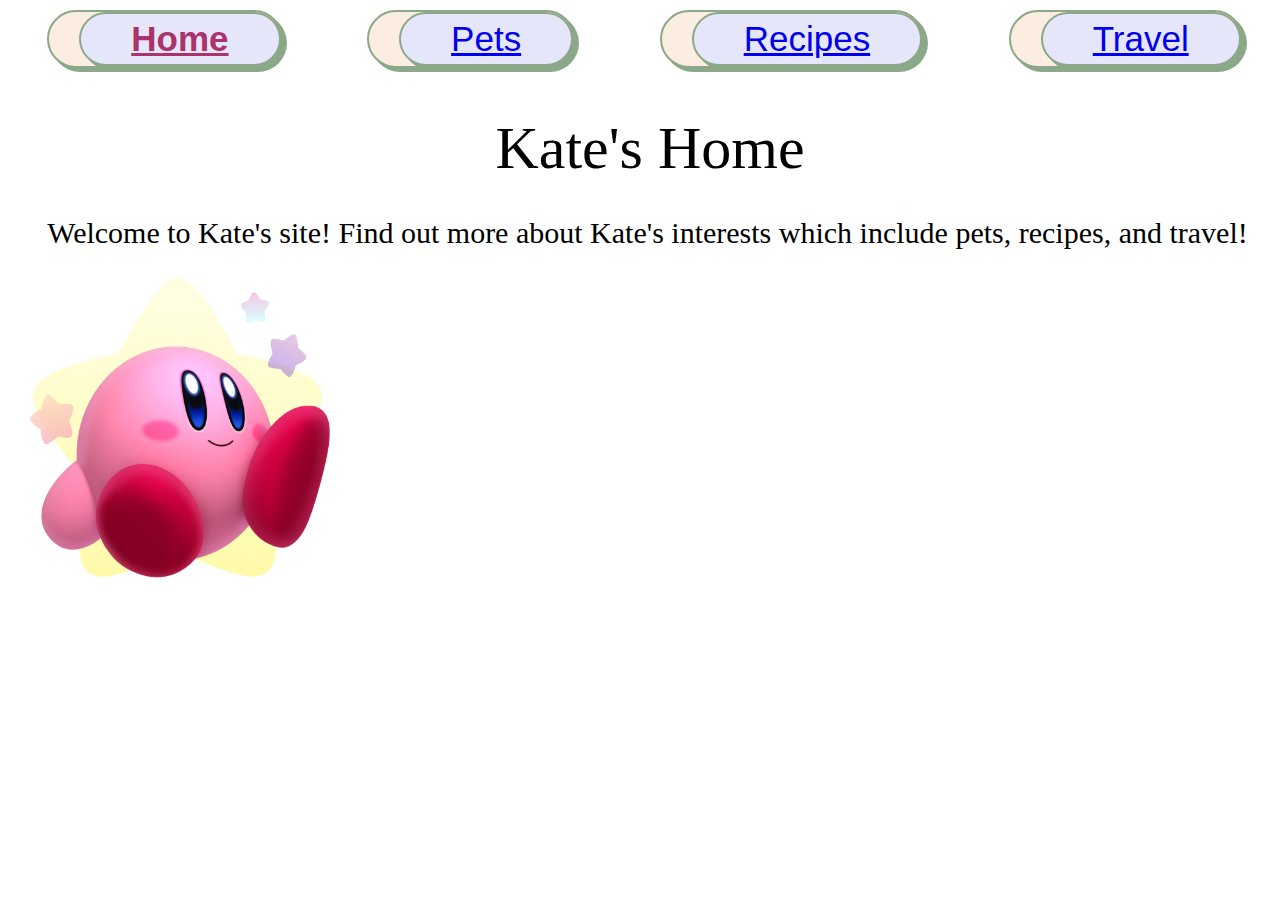
<file: index.html>
<!DOCTYPE html>
<html lang="en">
<head>
    <meta charset="UTF-8">
    <meta name="viewport" content="width=device-width, initial-scale=1.0">
    <link rel="stylesheet" href="css/reset.css">
    <link rel="stylesheet" href="css/style.css">
    <title>Homepage</title>
</head>
<body>
    <div class = "page-grid">
        <div class = "middle">
            <a class = "skip" href = "#main">Skip to Main Content</a>
            <header>
                <nav>
                    <ul class = "menu">
                        <button>
                            <li class = "home button"><a class = "active" href = "index.html">Home</a></li>
                        </button>
                        <button>
                            <li class = "pets button"><a href = "pets.html">Pets</a></li>
                        </button>
                        <button>
                            <li class = "recipe button"><a href = "recipe.html">Recipes</a></li>
                        </button>
                        <button>
                            <li class = "travel button"><a href = "travel.html">Travel</a></li>
                        </button>
                    </ul>
                </nav>
                <h1 class = "food-name">Kate's Home</h1>
            </header>
            <main id="main">
                <div>
                    <p class = "food-name">Welcome to Kate's site! Find out more about Kate's interests which include pets, recipes, and travel!</p>
                </div>
                <img class = "home-img" src="images/kirby.png" width = "400" alt="Kirby happily sitting with stars surrounding">
            </main>   
        </div>
    </div>
</body>
</html>
</file>
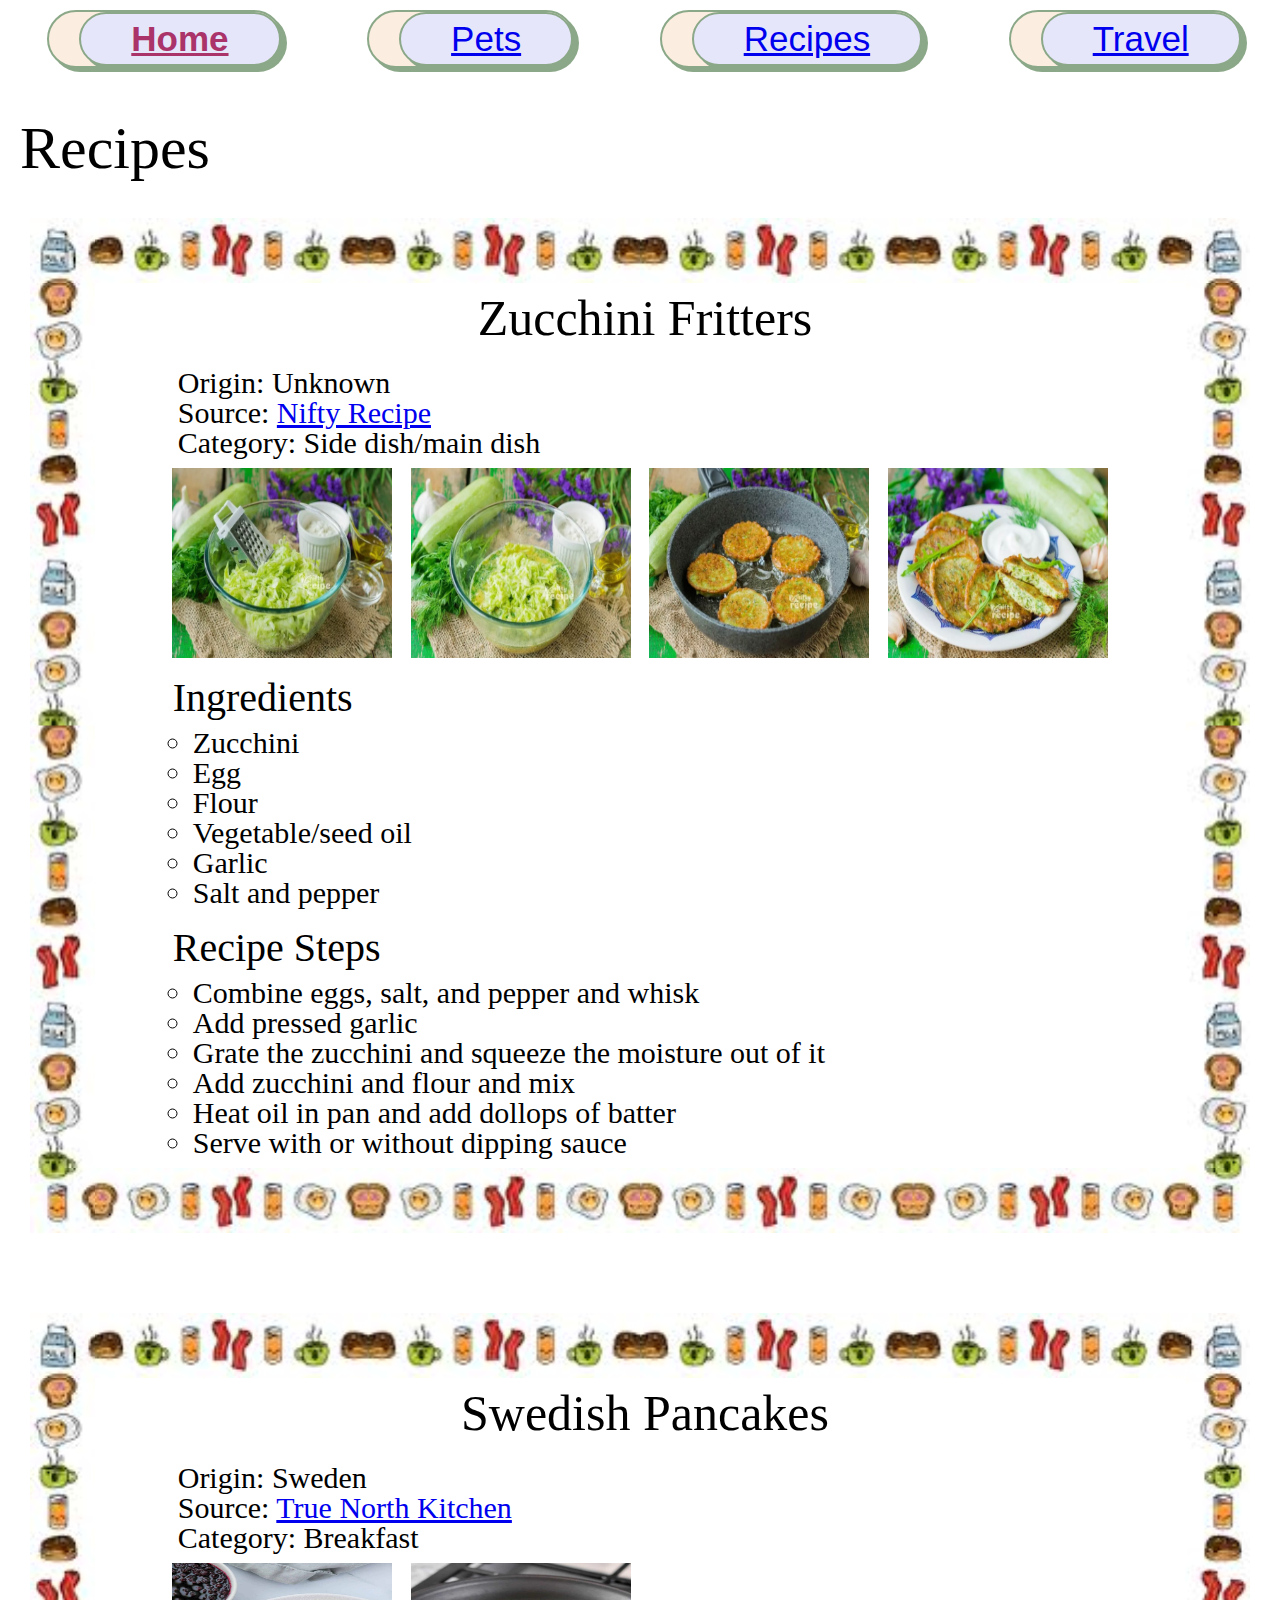
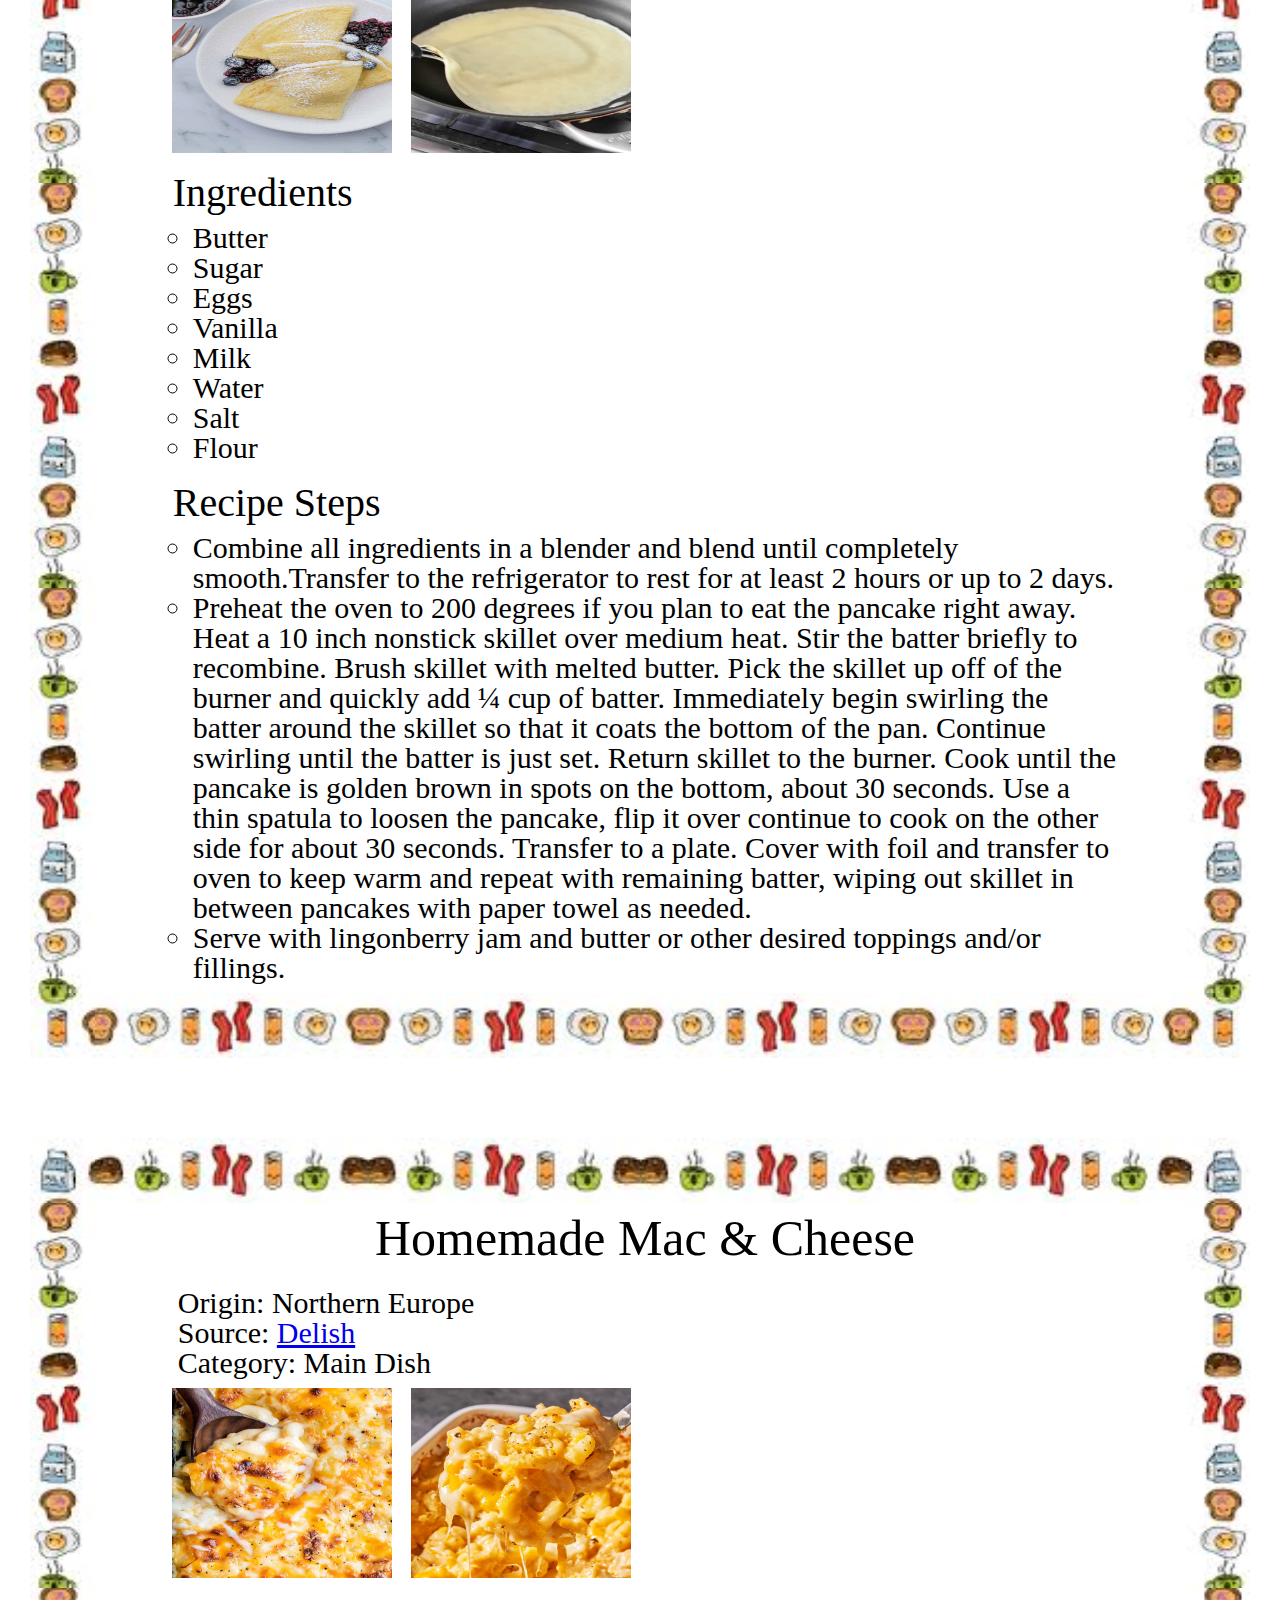
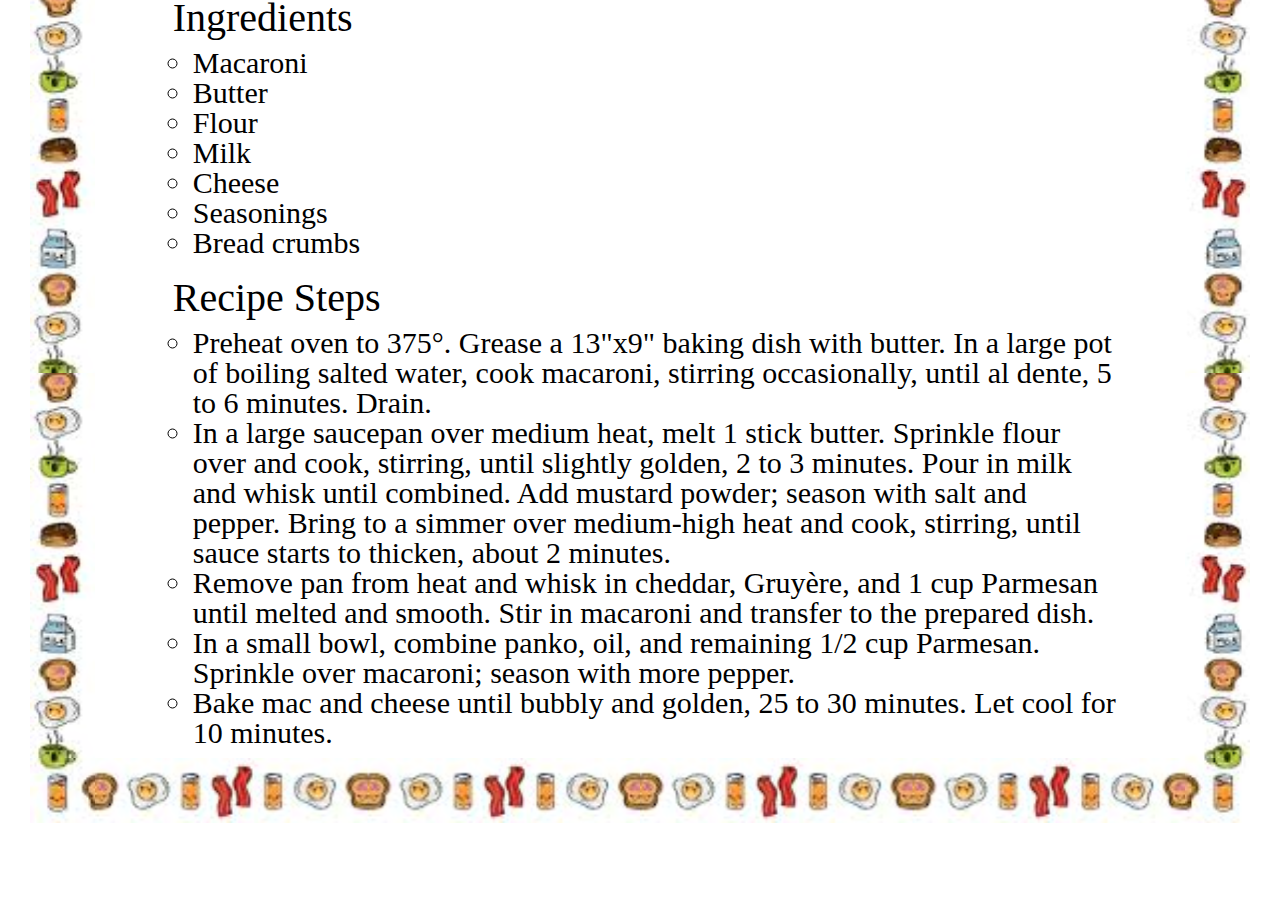
<file: recipe.html>
<!DOCTYPE html>
<html lang="en">
<head>
    <meta charset="UTF-8">
    <meta name="viewport" content="width=device-width, initial-scale=1.0">
    <link rel="stylesheet" href="css/reset.css">
    <link rel="stylesheet" href="css/style.css">
    <title>Recipes</title>
</head>
<body>
    <a class = "skip" href = "#main">Skip to Main Content</a>
    <header>
        <nav>
            <ul class = "menu">
                <button>
                    <li class = "home button"><a class = "active" href = "index.html">Home</a></li>
                </button>
                <button>
                    <li class = "pets button"><a href = "pets.html">Pets</a></li>
                </button>
                <button>
                    <li class = "recipe button"><a href = "recipe.html">Recipes</a></li>
                </button>
                <button>
                    <li class = "travel button"><a href = "travel.html">Travel</a></li>
                </button>
            </ul>
        </nav>
        <h1>Recipes</h1>
    </header>
    <main id="main">
        <div class = "food-div recipe-border">
            <h2 class = "food-name">Zucchini Fritters</h2>
            <div class = "first-grid second-grid food-detail">
                <p>Origin: Unknown</p>
                <p>Source: <a href = "https://niftyrecipe.com/recipe-851-zucchini-fritters.html" class = "link">Nifty Recipe</a></p>
                <p>Category: Side dish/main dish</p>
            </div>
            
            <div class = "nested-food-grid second-grid">
                <img onmouseover="foodPicHover(this)" onmouseout="foodPicNormal(this)" class = "food-photo nested-first" src="images/Zucchini_fritters_2.jpeg" width = "400" alt="A bowl of grated zucchini">
                <img onmouseover="foodPicHover(this)" onmouseout="foodPicNormal(this)" class = "food-photo nested-second" src="images/Zucchini_fritters_4.jpg" width = "400" alt="A bowl filled with ingredients for zucchini fritters combined">
                <img onmouseover="foodPicHover(this)" onmouseout="foodPicNormal(this)" class = "food-photo nested-third" src="images/Zucchini_fritters_3.jpeg" width = "400" alt="Zucchini fritters in the pan fried in oil">
                <img onmouseover="foodPicHover(this)" onmouseout="foodPicNormal(this)" class = "food-photo nested-fourth" src="images/Zucchini_fritters_1.jpeg" width = "400" alt="Plated zucchini fritters">
            </div>

            <div class = "third-grid">
                <h3>Ingredients</h3>
                <ul>
                    <li>Zucchini</li>
                    <li>Egg</li>
                    <li>Flour</li>
                    <li>Vegetable/seed oil</li>
                    <li>Garlic</li>
                    <li>Salt and pepper</li>
                </ul>
            </div>
            
            <div class = "fourth-grid fourth-grid-food">
                <h3>Recipe Steps</h3>
                <ul>
                    <li>Combine eggs, salt, and pepper and whisk</li>
                    <li>Add pressed garlic</li>
                    <li>Grate the zucchini and squeeze the moisture out of it</li>
                    <li>Add zucchini and flour and mix</li>
                    <li>Heat oil in pan and add dollops of batter</li>
                    <li>Serve with or without dipping sauce</li>
                </ul>
            </div>
        </div>

        <div class = "food-div recipe-border">
            <h2 class = "food-name">Swedish Pancakes</h2>
            <div class = "first-grid second-grid food-detail">
                <p>Origin: Sweden</p>
                <p>Source: <a href = "https://true-north-kitchen.com/swedish-pancakes-with-lingonberries/" class = "link">True North Kitchen</a></p>
                <p>Category: Breakfast</p>
            </div>

            <div class = "nested-food-grid second-grid">
                <img onmouseover="foodPicHover(this)" onmouseout="foodPicNormal(this)" class = "food-photo nested-first" src="images/swedish-pancakes-platted.jpeg" width = "400" alt="Three Swedish pancakes folded with a dusting of powdered sugar and berries on a plate">
                <img onmouseover="foodPicHover(this)" onmouseout="foodPicNormal(this)" class = "food-photo nested-second" src="images/swedish-pancakes-pan.jpeg" width = "400" alt=" A thin layer of pancake batter cooking in a stainless steel pan">
            </div>
            
            <div class = "third-grid"> 
                <h3>Ingredients</h3>
                <ul>
                    <li>Butter</li>
                    <li>Sugar</li>
                    <li>Eggs</li>
                    <li>Vanilla</li>
                    <li>Milk</li>
                    <li>Water</li>
                    <li>Salt</li>
                    <li>Flour</li>
                </ul>
            </div>

            <div class = "fourth-grid fourth-grid-food"> 
                <h3>Recipe Steps</h3>
                <ul>
                    <li>Combine all ingredients in a blender and blend until completely smooth.Transfer to the refrigerator to rest for at least 2 hours or up to 2 days.</li>
                    <li>Preheat the oven to 200 degrees if you plan to eat the pancake right away. Heat a 10 inch nonstick skillet over medium heat. Stir the batter briefly to recombine. Brush skillet with melted butter. Pick the skillet up off of the burner and quickly add ¼ cup of batter. Immediately begin swirling the batter around the skillet so that it coats the bottom of the pan.  Continue swirling until the batter is just set.  Return skillet to the burner. Cook until the pancake is golden brown in spots on the bottom, about 30 seconds. Use a thin spatula to loosen the pancake, flip it over continue to cook on the other side for about 30 seconds.  Transfer to a plate. Cover with foil and transfer to oven to keep warm and repeat with remaining batter, wiping out skillet in between pancakes with paper towel as needed.</li>
                    <li>Serve with lingonberry jam and butter or other desired toppings and/or fillings.</li>
                </ul>
            </div>
        </div>
        <div class = "food-div recipe-border">
            <h2 class = "food-name">Homemade Mac & Cheese</h2>
            <div class = "first-grid second-grid food-detail">
                <p>Origin: Northern Europe</p>
                <p>Source: <a href = "https://www.delish.com/cooking/recipe-ideas/a44763401/mac-and-cheese-recipe/" class = "link">Delish</a></p>
                <p>Category: Main Dish</p>
            </div>
        
            <div class = "nested-food-grid second-grid">
                <img onmouseover="foodPicHover(this)" onmouseout="foodPicNormal(this)" class = "food-photo nested-first" src="images/mac&cheese.jpg" width = "400" alt="Macaroni and cheese with a crisp cheese top layer being scooped out">
                <img onmouseover="foodPicHover(this)" onmouseout="foodPicNormal(this)" class = "food-photo nested-second" src="images/mac_and_cheese.jpeg" width = "400" alt="Macaroni and cheese being scooped out from glass pan">
            </div>
            
            <div class = "third-grid"> 
                <h3>Ingredients</h3>
                <ul>
                    <li>Macaroni</li>
                    <li>Butter</li>
                    <li>Flour</li>
                    <li>Milk</li>
                    <li>Cheese</li>
                    <li>Seasonings</li>
                    <li>Bread crumbs</li>
                </ul>
            </div>
            
            <div class = "fourth-grid fourth-grid-food">
                <h3>Recipe Steps</h3>
                <ul>
                    <li>Preheat oven to 375°. Grease a 13"x9" baking dish with butter. In a large pot of boiling salted water, cook macaroni, stirring occasionally, until al dente, 5 to 6 minutes. Drain.</li>
                    <li>In a large saucepan over medium heat, melt 1 stick butter. Sprinkle flour over and cook, stirring, until slightly golden, 2 to 3 minutes. Pour in milk and whisk until combined. Add mustard powder; season with salt and pepper. Bring to a simmer over medium-high heat and cook, stirring, until sauce starts to thicken, about 2 minutes.</li>
                    <li>Remove pan from heat and whisk in cheddar, Gruyère, and 1 cup Parmesan until melted and smooth. Stir in macaroni and transfer to the prepared dish.</li>
                    <li>In a small bowl, combine panko, oil, and remaining 1/2 cup Parmesan. Sprinkle over macaroni; season with more pepper.</li>
                    <li>​​Bake mac and cheese until bubbly and golden, 25 to 30 minutes. Let cool for 10 minutes.</li>
                </ul>
            </div>
        </div>
    </main>

    <script>
        function foodPicHover(x) {
            x.style.height = "270px"
            x.style.width = "240px"
        }
        
        function foodPicNormal(x) {
            x.style.height = "220px"
            x.style.width = "190px"
        }
    </script>

</body>
</html>
</file>
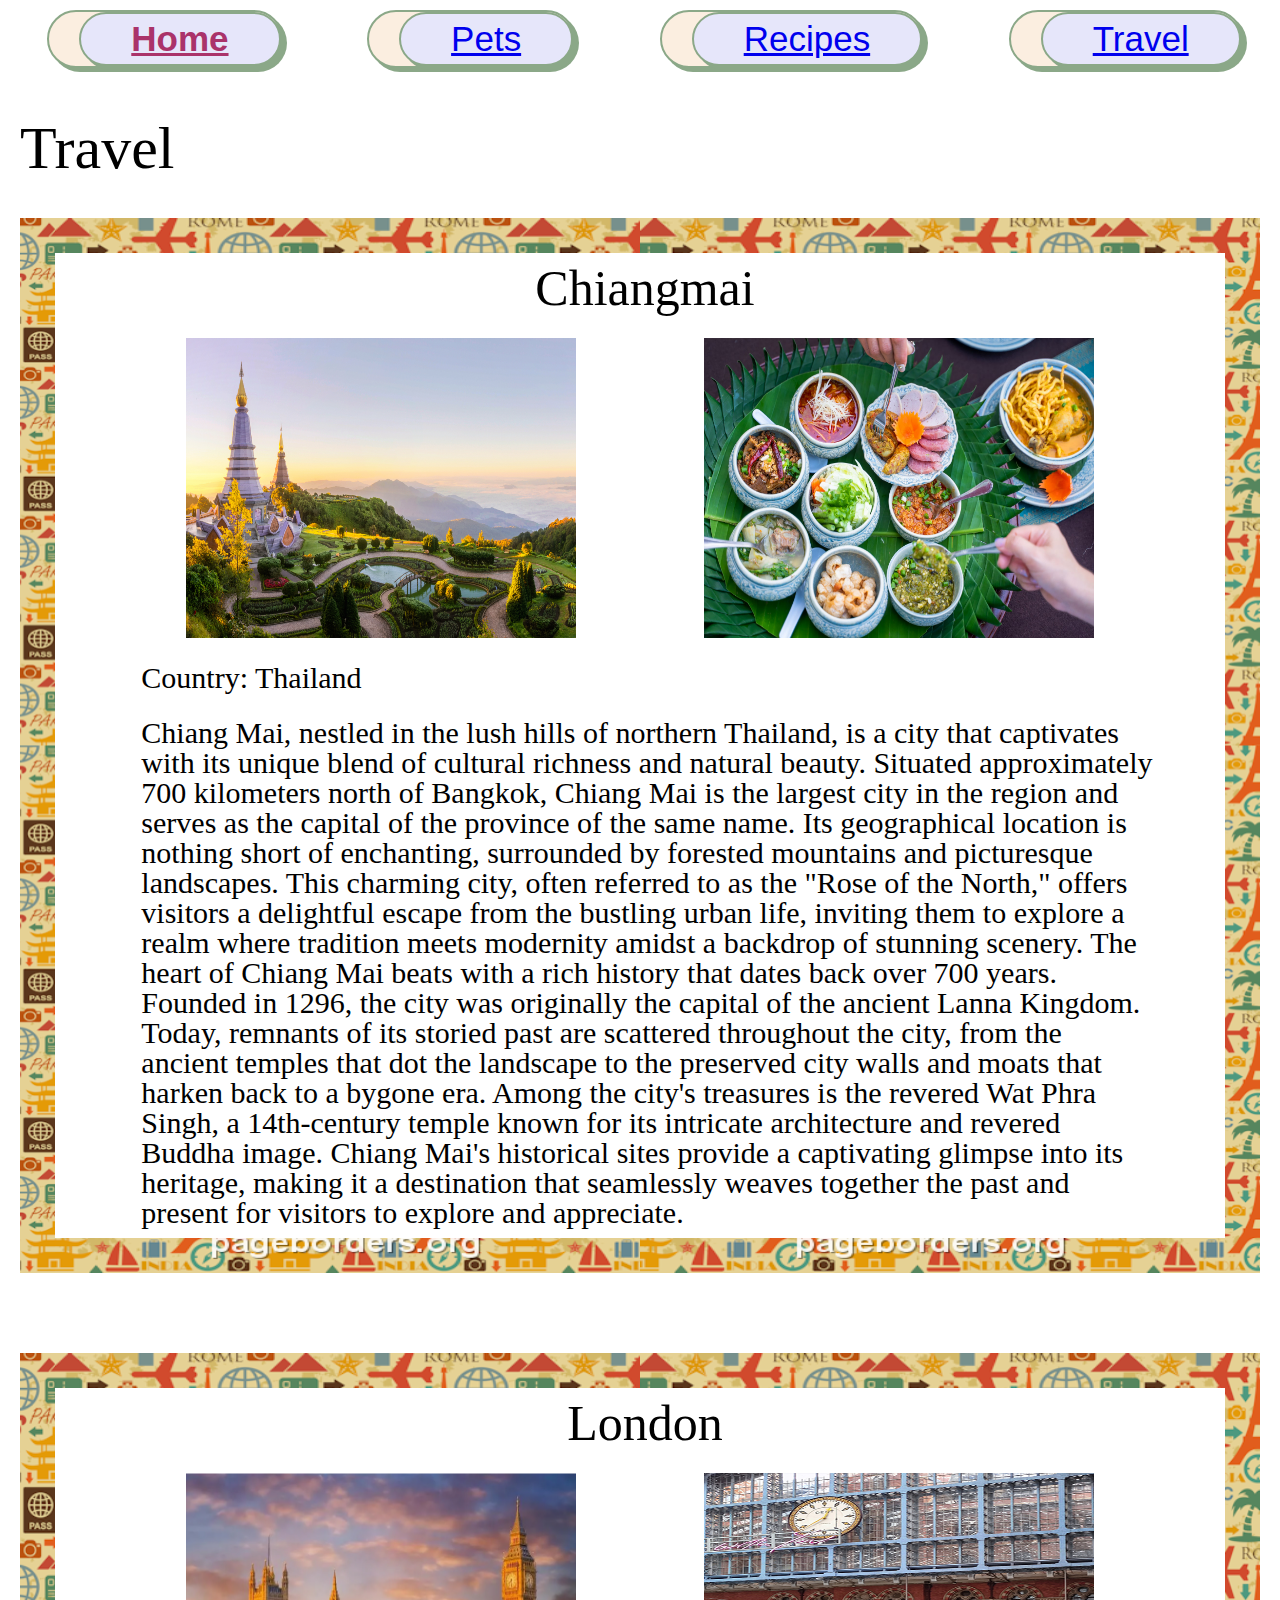
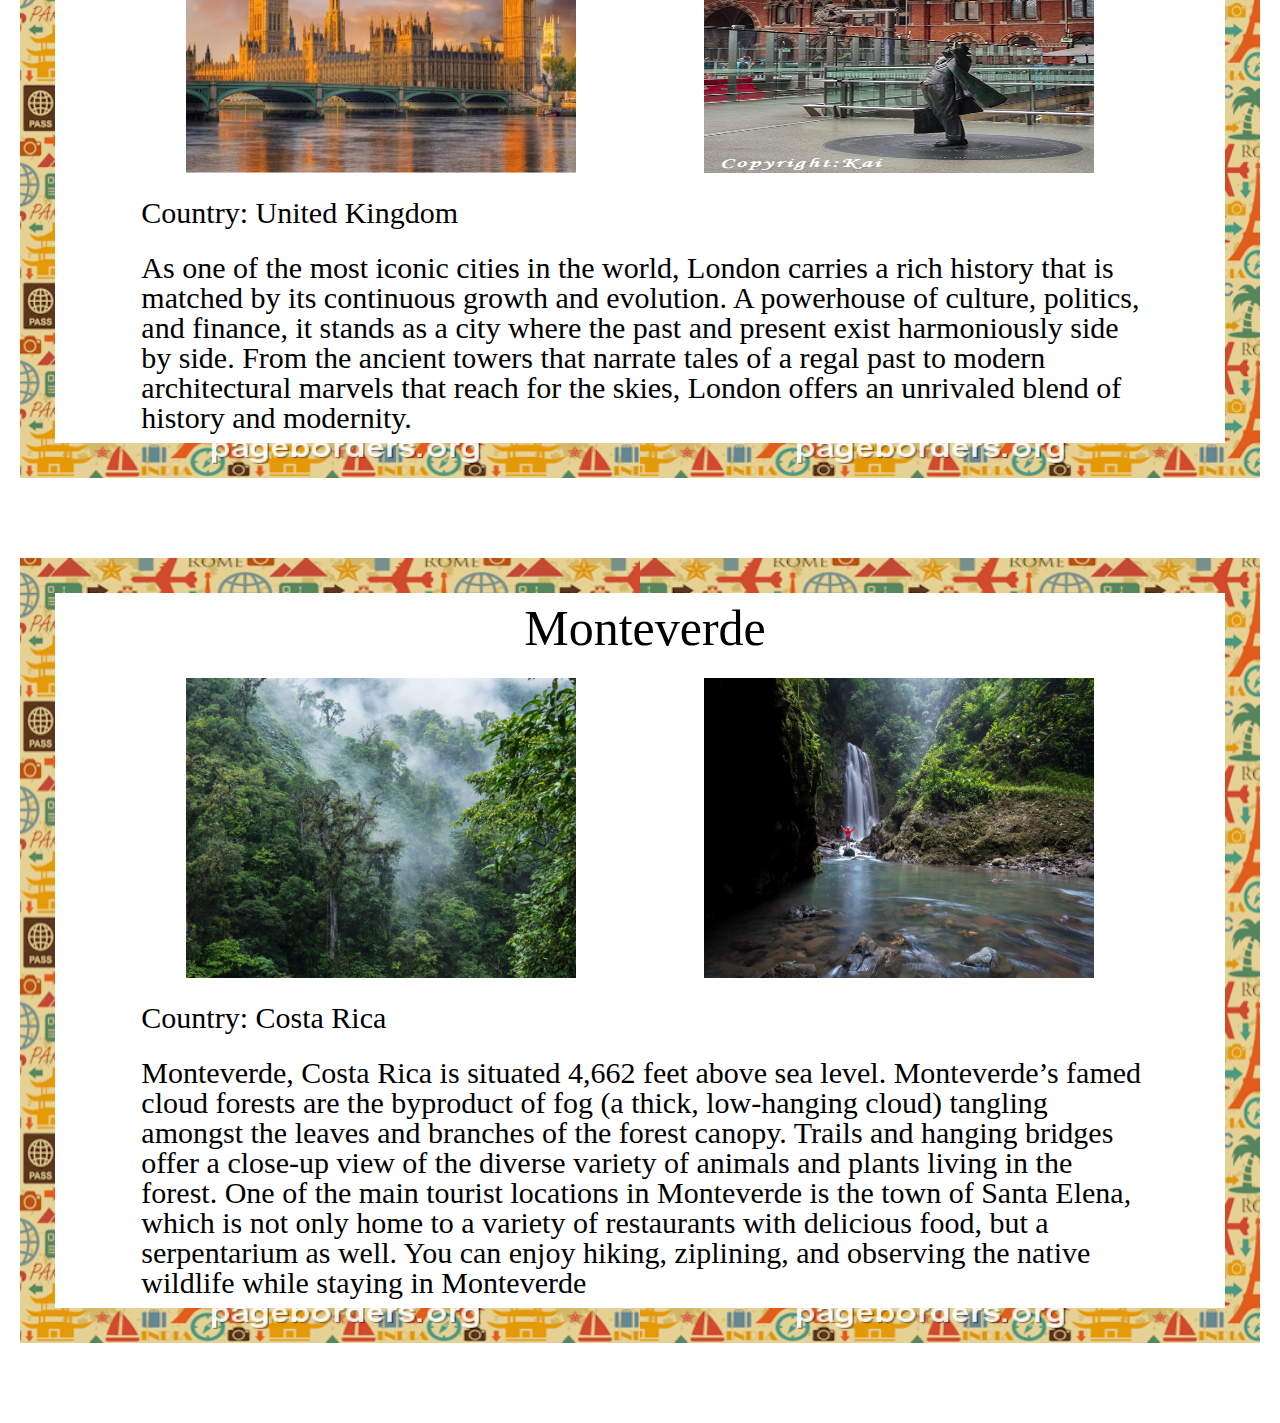
<file: travel.html>
<!DOCTYPE html>
<html lang="en">
<head>
    <meta charset="UTF-8">
    <meta name="viewport" content="width=device-width, initial-scale=1.0">
    <link rel="stylesheet" href="css/reset.css">
    <link rel="stylesheet" href="css/style.css">
    <title>Travel</title>
</head>
<body>
    <a class = "skip" href = "#main">Skip to Main Content</a>
    <header>
        <nav>
            <ul class = "menu">
                <button>
                    <li class = "home button"><a class = "active" href = "index.html">Home</a></li>
                </button>
                <button>
                    <li class = "pets button"><a href = "pets.html">Pets</a></li>
                </button>
                <button>
                    <li class = "recipe button"><a href = "recipe.html">Recipes</a></li>
                </button>
                <button>
                    <li class = "travel button"><a href = "travel.html">Travel</a></li>
                </button>
            </ul>
        </nav>
        <h1>Travel</h1>
    </header>
    <main id="main">
        <div class = "travel-grid travel-border">
            <h2 class = "food-name">Chiangmai</h2>
            <div class = "first-grid country"> 
                <p>Country: Thailand</p>
            </div>
           
            <div class = "nested-grid second-grid nested-travel-grid"> 
                <img onmouseover="travelPicHover(this)" onmouseout="travelPicNormal(this)" class = "travel-photo nested-first" src="images/chiangmai.jpeg" width = "400" alt="The heart of Chiangmai: a tall white structure with a golden top surrounded by lush greenery">
                <img onmouseover="travelPicHover(this)" onmouseout="travelPicNormal(this)" class = "travel-photo nested-second" src="images/chiangmai5.jpeg" width = "400" alt="Several traditional dishes from Chiangmai laid out on a large leaf platter">
            </div>
          
            <p class = "bottom-grid">Chiang Mai, nestled in the lush hills of northern Thailand, is a city that captivates with its unique blend of cultural richness and natural beauty. Situated approximately 700 kilometers north of Bangkok, Chiang Mai is the largest city in the region and serves as the capital of the province of the same name. Its geographical location is nothing short of enchanting, surrounded by forested mountains and picturesque landscapes. This charming city, often referred to as the "Rose of the North," offers visitors a delightful escape from the bustling urban life, inviting them to explore a realm where tradition meets modernity amidst a backdrop of stunning scenery. The heart of Chiang Mai beats with a rich history that dates back over 700 years. Founded in 1296, the city was originally the capital of the ancient Lanna Kingdom. Today, remnants of its storied past are scattered throughout the city, from the ancient temples that dot the landscape to the preserved city walls and moats that harken back to a bygone era. Among the city's treasures is the revered Wat Phra Singh, a 14th-century temple known for its intricate architecture and revered Buddha image. Chiang Mai's historical sites provide a captivating glimpse into its heritage, making it a destination that seamlessly weaves together the past and present for visitors to explore and appreciate.</p> 
        </div>

        <div class = "travel-grid travel-border">
            <h2 class = "food-name">London</h2>
            <div class = "first-grid country">
                <p>Country: United Kingdom</p>
            </div>
        
            <div class = "nested-grid second-grid nested-travel-grid">
                <img onmouseover="travelPicHover(this)" onmouseout="travelPicNormal(this)" class = "travel-photo nested-first" src="images/London_Big_Ben.jpg" width = "400" alt="Big Ben at sundown, taken from a nearby body of water">
                <img onmouseover="travelPicHover(this)" onmouseout="travelPicNormal(this)" class = "travel-photo nested-second" src="images/London_Station.jpg" width = "400" alt="A statue of a man looking up, clutching his hat in front of a busy train station">
            </div>

            <p class = "bottom-grid">As one of the most iconic cities in the world, London carries a rich history that is matched by its continuous growth and evolution. A powerhouse of culture, politics, and finance, it stands as a city where the past and present exist harmoniously side by side. From the ancient towers that narrate tales of a regal past to modern architectural marvels that reach for the skies, London offers an unrivaled blend of history and modernity.</p> 
        </div>

        <div class = "travel-grid travel-border">
            <h2 class = "food-name">Monteverde</h2>
            <div class = "first-grid country">
                <p>Country: Costa Rica</p>
            </div>
            
            <div class = "nested-grid second-grid nested-travel-grid">
                <img onmouseover="travelPicHover(this)" onmouseout="travelPicNormal(this)" class = "travel-photo nested-first" src="images/Monteverde_cloud_forest.jpeg" width = "400" alt="Clouds rolling through a line of trees">
                <img onmouseover="travelPicHover(this)" onmouseout="travelPicNormal(this)" class = "travel-photo nested-second" src="images/Monteverde_el_tigre_waterfalls.jpeg" width = "400" alt="A person in red standing in front of one of El Tigre’s four waterfalls">
            </div>
            
            <p class = "bottom-grid">Monteverde, Costa Rica is situated 4,662 feet above sea level. Monteverde’s famed cloud forests are the byproduct of fog (a thick, low-hanging cloud) tangling amongst the leaves and branches of the forest canopy. Trails and hanging bridges offer a close-up view of the diverse variety of animals and plants living in the forest. One of the main tourist locations in Monteverde is the town of Santa Elena, which is not only home to a variety of restaurants with delicious food, but a serpentarium as well. You can enjoy hiking, ziplining, and observing the native wildlife while staying in Monteverde</p> 
        </div>
    </main>

    <script>
        function travelPicHover(x) {
            x.style.height = "350px"
            x.style.width = "440px"
        }
        
        function travelPicNormal(x) {
            x.style.height = "300px"
            x.style.width = "390px"
        }
    </script>

</body>
</html>
</file>
<file: css/style.css>
.skip {
    position: absolute;
    overflow: hidden;
    top: auto;
    width: 1px;
    height: 1px;
    font-size: 25px;
}

.skip:focus {
    position: static;
    text-align: center;
    width: auto;
    height: auto;
    top: auto;
    border: 2px solid #301934;
}

.home-img {
    margin: 30px;
    height: 300px;
    width: 300px;
}

h1 {
    font-size: 40px;
    margin-left: 20px;
    margin-bottom: 40px;
}

h2 {
    font-size: 30px;
    margin-left: 10px;
    margin-bottom: 15px;
}

h3 {
    font-size: 28px;
    margin-left: 15px;
    margin: 10px;
}

p {
    font-size: 20px;
    margin-left: 15px;
}

li {
    font-size: 20px;
    margin-left: 30px;
    list-style: circle;
}

.menu {
    display: grid;
    grid-template-columns: 1fr 1fr 1fr 1fr; 
    column-gap: 0px;
    margin-bottom: 30px;
    margin-top: 10px;
    align-items: center;
    justify-content: center;
}

li.menu {
    margin-left: 0px;
}

ul.menu {
    margin-left: 0px;
}

button {
    background-color: #fbeee0;
    border: 2px solid #8ba888;
    border-radius: 30px;
    box-shadow: #8ba888 4px 4px 0 0;
    color: #422800;
    cursor: pointer;
    display: block;
    font-weight: 500;
    font-size: 15px;
    padding: 0px;
    line-height: 50px;
    text-align: center;
    text-decoration: none;
    user-select: none;
    -webkit-user-select: none;
    touch-action: manipulation;
    margin-bottom: 20px;
    margin-left: 5px;
}

button:hover {
    border: 2px solid #8ba888;
    background-color: #FFB6C1;
}

button:active {
    box-shadow: #422800 2px 2px 0 0;
    transform: translate(2px, 2px);
}

button a {
    display: block;
}

.button {
    background-color: #fbeee0;
    border: 2px solid #8ba888;
    border-radius: 30px;
    box-shadow: #8ba888 4px 4px 0 0;
    color: #422800;
    cursor: pointer;
    display: block;
    font-weight: 500;
    font-size: 15px;
    padding: 0 2px;
    line-height: 50px;
    text-align: center;
    text-decoration: none;
    user-select: none;
    -webkit-user-select: none;
    touch-action: manipulation;
}

.button:hover {
    border: 2px solid #8ba888;
    background-color: #FFB6C1;
}

.button:active {
    box-shadow: #422800 2px 2px 0 0;
    transform: translate(2px, 2px);
}

.button a {
    display: block;
}

.home {
    grid-column: 1/1;
    list-style-type: none;
    background-color: #E6E6FA;
    font-size: 22px;
    text-align: center;
    padding-top: 15px;
    padding-bottom: 15px; 
    padding-left: 10px;
    padding-right: 10px;
}

.home:hover {
    border: 4px solid #301934;
    background-color: #FFB6C1;
}

.pets {
    grid-column: 2/2;
    list-style-type: none;
    background-color: #E6E6FA;
    font-size: 22px;
    text-align: center;
    padding-top: 15px;
    padding-bottom: 15px; 
    padding-left: 10px;
    padding-right: 10px;
}

.pets:hover {
    border: 4px solid #301934;
    background-color: #FFB6C1;
}

.recipe {
    grid-column: 3/3;
    list-style-type: none;
    background-color: #E6E6FA;
    font-size: 22px;
    text-align: center;
    padding-top: 15px;
    padding-bottom: 15px; 
    padding-left: 10px;
    padding-right: 10px;
}

.recipe:hover {
    border: 4px solid #301934;
    background-color: #FFB6C1;
}

.travel {
    grid-column: 4/4;
    list-style-type: none;
    background-color: #E6E6FA;
    font-size: 22px;
    text-align: center;
    padding-top: 15px;
    padding-bottom: 15px; 
    padding-left: 10px;
    padding-right: 10px;
}

.travel:hover {
    border: 4px solid #301934;
    background-color: #FFB6C1;
}

a.active {
    font-weight: bold;
    color: #AA336A;
}

a.visited {
    color: #FF69B4;
}

img {
    margin: 10px;
}

.main-img {
    height: 250px;
    width: 250px;
}

.pet-div {
    display: grid;
    grid-template-columns: 1fr; 
    grid-gap: 10px;
    margin-left: 20px;
    margin-right: 20px;
    margin-bottom: 80px;
    align-items: center;
}

.pet-div p {
    margin-left: 0px;
}

.pet-div h2 {
    margin-left: 0px;
}

.first-grid {
    grid-column: 1/-1;
}

.second-grid {
    grid-column: 1/-1;
}

.third-grid {
    grid-column: 1/-1;
}

.fourth-grid {
    grid-column: 1/-1;
}

.first-pet-pic {
    grid-column: 1/-1;
}

.pet-description {
    grid-column: 1/-1;
}

.nested-grid {
    display: grid;
    grid-template-columns: 1fr; 
    align-items: center;
    align-content: center;
    grid-gap: 2px;
}

.gallery-photo {
    width: 150px;
    height: 170px;
    margin: 0px;
}

.food-div {
    display: grid;
    grid-template-columns: 1fr; 
    grid-gap: 10px;
    align-items: center;
    margin-left: 30px;
    margin-right: 30px;
    margin-bottom: 80px;
}

.food-photo {
    width: 140px;
    height: 110px;
    margin: 0px;
}

.bottom-grid {
    grid-column: 1/-1;
}

.travel-grid {
    display: grid;
    grid-template-columns: 1fr 2fr; 
    column-gap: 10px;
    align-items: center;
    margin-left: 20px;
    margin-right: 20px;
    margin-bottom: 80px;
}

.travel-grid p {
    margin-top: 15px;
}

.travel-photo {
    width: 150px;
    height: 120px;
    margin: 0px;
}

@media (prefers-color-scheme: dark) {
    h1 {
        color: white;
    }

    h2 {
        color: white;
    }

    h3 {
        color: white;
    }

    ol {
        color: white;
    }

    li {
        color: white;
    }
    
    body {
        background-color: #060529;
    }

    p {
        color: white;
    }

    a {
        color: #ADD8E6;
    }

    button {
        background-color: #013220;
    }

    button:hover {
        border: 4px solid #8ba888;
        background-color: #5C4033;
    }

    .button {
        background-color: #013220;
    }

    a.active {
        color: #FFFFED;
    }

    .button:hover {
        border: 4px solid #8ba888;
        background-color: #5C4033;
    }
  }

@media screen and (min-width: 750px) {
    .menu {
        display: flex;
        flex-flow: row wrap;
        justify-content: space-around;
        flex-basis: auto;
        align-items: center;
        margin-bottom: 30px;
        margin-top: 10px;
    }

    .home {
        padding-left: 40px;
        padding-right: 40px;
    }

    .pets {
        padding-left: 40px;
        padding-right: 40px;
    }

    .recipe {
        padding-left: 40px;
        padding-right: 40px;
    }

    .travel {
        padding-left: 40px;
        padding-right: 40px;
    }

    .first-pet-pic {
        grid-column: 1/2;
    }

    .pet-description {
        grid-row-start: 2;
        grid-column: 2/-1;
    }
    
    .food-photo {
        width: 200px;
        height: 150px;
    }

    .travel-photo {
        width: 240px;
        height: 190px;
    }

    .gallery-photo {
        width: 160px;
        height: 180px;
    }

    .pet-div {
        display: grid;
        grid-template-columns: 1fr 1.2fr; 
        grid-gap: 10px;
        margin-left: 20px;
        margin-right: 20px;
        margin-bottom: 80px;
        align-items: center;
        align-content: center;
    }

    .first-grid {
        grid-column: 1/1;
    }
    
    .second-grid {
        grid-column: 2/2;
    }

    .food-detail {
        grid-column: 1/1;
    }
    
    .third-grid {
        grid-column: 1/1;
    }
    
    .fourth-grid {
        grid-column: 2/2;
    }

    .nested-grid {
        display: grid;
        grid-template-columns: 1fr 1fr; 
        align-items: center;
        grid-gap: 2px;
    }

    .food-div {
        display: grid;
        grid-template-columns: 1fr 2fr; 
        grid-gap: 10px;
        align-items: center;
        margin-left: 30px;
        margin-right: 30px;
        margin-bottom: 80px;
    }

    button {
        font-size: 25px;
        padding: 0px; 
        margin-bottom: 20px;
        margin-left: 10px;
    }

    .button {
        font-size: 25px;
        padding: 0 50px;
    }
  }

  @media screen and (min-width: 1200px) {
    p {
        font-size: 30px;
    }

    li {
        font-size: 30px;
    }

    .likes {
        display: inline-block;
        margin-right: 50px;
        margin-left: 50px;
    }

    h1 {
        font-size: 60px;
    }
    
    h2 {
        font-size: 50px;
    }
    
    h3 {
        font-size: 40px;
    }

    .menu {
        display: flex;
        flex-flow: row wrap;
        justify-content: space-around;
        flex-basis: auto;
        align-items: center;
        margin-bottom: 30px;
        margin-top: 10px;
    }

    .home {
        padding-left: 40px;
        padding-right: 40px;
    }

    .pets {
        padding-left: 40px;
        padding-right: 40px;
    }

    .recipe {
        padding-left: 40px;
        padding-right: 40px;
    }

    .travel {
        padding-left: 40px;
        padding-right: 40px;
    }

    .pet-div {
        display: grid;
        grid-template-columns: .05fr 1fr .05fr; 
        grid-gap: 10px;
        justify-items: center;
    }

    .first-pet-pic {
        grid-column: 2/2;
        grid-row-start: 2;
    }

    .pet-description {
        grid-row-start: 2;
        grid-column: 2/2;
        grid-row-start: 3;
    }
    
    .food-photo {
        width: 200px;
        height: 150px;
    }

    .travel-photo {
        width: 240px;
        height: 190px;
    }

    .gallery-photo {
        width: 160px;
        height: 180px;
    }

    .first-grid {
        grid-column: 1/1;
    }
    
    .second-grid {
        grid-column: 2/2;
    }
    
    .third-grid {
        grid-column: 2/2;
    }
    
    .fourth-grid {
        display: grid;
        justify-content: center;
        justify-items: center;
    }

    .nested-grid {
        display: grid;
        grid-template-columns: 1fr; 
        align-items: center;
        grid-gap: 10px;
        justify-items: center;
    }

    .nested-food-grid {
        display: grid;
        grid-template-columns: 1fr 1fr 1fr 1fr; 
        align-items: center;
        row-gap: 10px;
        justify-items: center;
    }

    .nested-first {
        grid-column: 1/1;
    }

    .nested-second {
        grid-column: 2/2;
    }

    .nested-third {
        grid-column: 3/3;
    }

    .nested-fourth {
        grid-column: 4/4;
    }

    .food-div {
        display: grid;
        grid-template-columns: .05fr 1fr .05fr; 
        row-gap: 10px;
        align-items: center;
    }

    button {
        font-size: 35px;
        padding: 0px; 
        margin-bottom: 20px;
        margin-left: 10px;
    }

    .button {
        font-size: 35px;
        padding: 0 50px;
    }

    .pet-name {
        grid-column: 1/-1;
    }

    .gallery-name {
        grid-column: 2/2;
    }

    .main-img {
        height: 400px;
        width: 400px;
    }

    .cover {
        height: 400px;
        width: 400px;
        box-sizing: border-box;
        transition: 1s;
        cursor: pointer;
        background: #8ba888;
        padding-left: 400px;
        object-fit: cover;
        object-position: right;
    }

    .cover:hover {
        padding: 0px;
    }

    .gallery-photo {
        width: 250px;
        height: 270px;
    }

    .food-name {
        display: grid;
        justify-items: center;
        grid-column: 2/2;
    }

    .food-photo {
        width: 220px;
        height: 190px;
    }

    .travel-grid {
        display: grid;
        grid-template-columns: .05fr 1fr .05fr; 
        align-items: center;
        row-gap: 10px;
        grid-row-start: 2;
    }

    .fourth-grid-food {
        display: block;
        grid-column: 2/2;
        justify-items: start;
    }

    .country {
        grid-row-start: 3;
        grid-column: 2/2;
    }

    .bottom-grid {
        grid-column: 2/2;
    }

    .nested-travel-grid {
        display: grid;
        grid-template-columns: 1fr 1fr; 
        align-items: center;
        row-gap: 10px;
        justify-items: center;
    }

    .travel-photo {
        width: 390px;
        height: 300px;
    }

    .pet-border {
        border: 35px solid transparent;
        padding: 10px;
        border-image: url("../images/pet_border.jpeg") 30 round;
    }

    .recipe-border {
        border: 65px solid transparent;
        padding: 10px;
        border-image: url("../images/recipe_border.jpeg") 30 round;
    }

    .travel-border {
        border: 35px solid transparent;
        padding: 10px;
        border-image: url("../images/travel_border.png") 30 round;
    }
}
</file>
